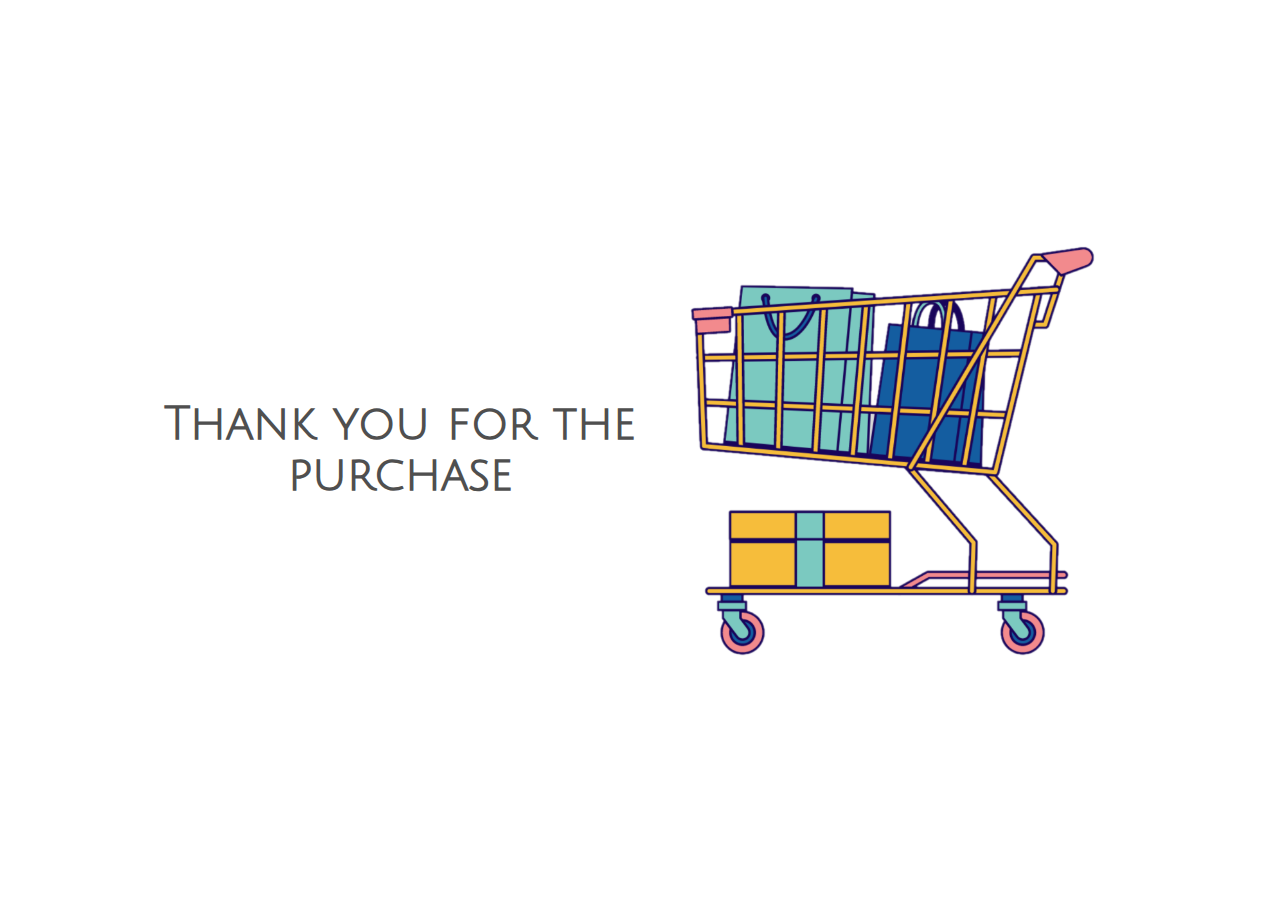
<file: message_page.html>
<!DOCTYPE html>
<html lang="en">
<head>
    <meta charset="UTF-8">
    <meta http-equiv="X-UA-Compatible" content="IE=edge">
    <meta name="viewport" content="width=device-width, initial-scale=1.0">
    <link rel="stylesheet" href="style/style.css">
    <style>
        @import url('https://fonts.googleapis.com/css2?family=Julius+Sans+One&display=swap');
    </style>
    <title>Thank you for the purchase</title>
</head>
<body>
    <div class="success">
        <span>Thank you for the purchase</span>
        <img src="./img/shopping.png" alt="">
    </div>
</body>
</html>
</file>
<file: style/style.css>
body{
    max-width: 960px;
    margin: auto;
    font-family: 'Montserrat', sans-serif;
    color: #4F4F4F;
    font-size: calc(12px + (16 - 12) * ((100vw - 375px) / (1440 - 375)));
}
h1{
    margin-left: .5em;
}
.contenedor{
    display: flex;
    flex-direction: row; 
}

.formulario,.items-producto{
    margin: 1em;
    width: 50%;
}
.input-box span{
    display: flex;
    border: #828282 solid 1px;
    border-radius: .88em;
}
i{
    margin: 1em; 
    color: #828282;
 }
input{
    font-size: 1em;
    border: none;
    width: fit-content;
}
.input-box p{
    font-size: .76em;
}
input:focus,select:focus{
    outline: none;
}
select{
    border: none;
    color: #828282;
    font-size: 1em;
    width: 73%;
}
.code{
    margin-left: .5em;
}
.country{
    margin-right: .5em;
}
.code input{
    width: 55%;
}
.form-doble{
    display: flex;
    justify-content: center;
}
.doble{
    width: 50%;
}
.form-submit{
    margin-top: 2em;
    margin-bottom: 2em;
}
[type="checkbox"]{
    display: none;
}
label.save{
    padding-left: 2em;
    position: relative;
    font-size: .76em;
}
label.save::before{
    content: '';
    border: solid 1px #828282;
    border-radius: 15%;
    width: 1.5em;
    height: 1.5em;
    position: absolute;
    left: 0;
}
[type="checkbox"]:checked + label.save::before{
    color: white;
    background-color: #198754;
    font-family: "Font Awesome 5 Free"; 
    font-weight: 700; 
    font-size: 1em;
    content: "\f00c";
    display: flex;
    justify-content: center;
    align-items: center;
}
[type="submit"]{
    background-color: #198754;
    color: white;
    font-size: 1em;
    font-weight: 600;
    border: none;
    width: 40%;
    padding: 1em;
    float: right;
    border-radius: .76em;
}
.items-producto{
    display: flex;
    flex-direction: column;
    background: #F2F2F2;
    border-radius: .76em;
    height: fit-content;
}
.producto{
    display: flex;
    flex-direction: row;
    align-items: center;
    justify-content: center;
}
.info-producto{
    width: 40%;
}
img{
    margin: 1em;
    width: 35%;
    height: fit-content;
    border-radius: .76em;
}
.info-producto h3{
    margin-top: 0;
}
.price{
    display: flex;
    align-items: center;
}
.descuento{
    width: 50%;
    color: #198754; 
}
.no-descuento{
    font-size: .76em;
}
.cantidad{
    margin-top: 2em;
    display: flex;
    justify-content: center;
    align-items: center;
    border: #828282 solid 1px;
    border-radius: .76em;
    height: 50px;
}
.cantidad input{
    background: none;
    text-align: center;
    width: 60px;
    height: 20px;
}
input[type=number]::-webkit-inner-spin-button,
input[type=number]::-webkit-outer-spin-button
{
  -webkit-appearance: none;
  margin: 0;
}
input[type=number] {
    -moz-appearance:textfield; 
}
.cantidad button i{
    margin: 0;
}
.costos{
    margin: 1em;
}
table{
    width: 100%;
    margin-top: 2em;
}
.descripcion{
    border-top: 1px solid #BDBDBD;
    font-size: 1.2em;
    padding-top: .5em;
}
.monto{
    padding-top: .5em;
    border-top: 1px solid #BDBDBD;
    text-align: end;
    font-size: .88em;
}
.error{
    border: none !important;
    color: red;
    font-size: .76em;
}

footer{
    margin: 3em 0em 1em;
    font-size: .88em;
    text-align: center;
}
.success {
    text-align: center;
    height: 100vh;
    justify-content: center;
    align-items: center;
    display: flex;
    flex-direction: row;
}
.success span{
    width: 50%;
    font-family: 'Julius Sans One', sans-serif;
    font-size: 3em;
    font-weight: 600;
    margin: 2em 0em;
}
.success img{
    margin: 0;
    width: 50%;
    min-width: 300px;
}
@media (max-width:767px){
    .contenedor{
        display: flex;
        flex-direction: column; 
    }  
    .formulario{
        display: flex;
        flex-direction: column;
        order: 2;
        margin: auto;
        width: 60%;
        min-width: 350px;
    }
    .items-producto{
        width: 60%;
        margin: auto;
        order: 1;
        min-width: 350px;
        justify-content: center;
    }
    .success {
        display: flex;
        flex-direction: column;
    }
}
</file>
